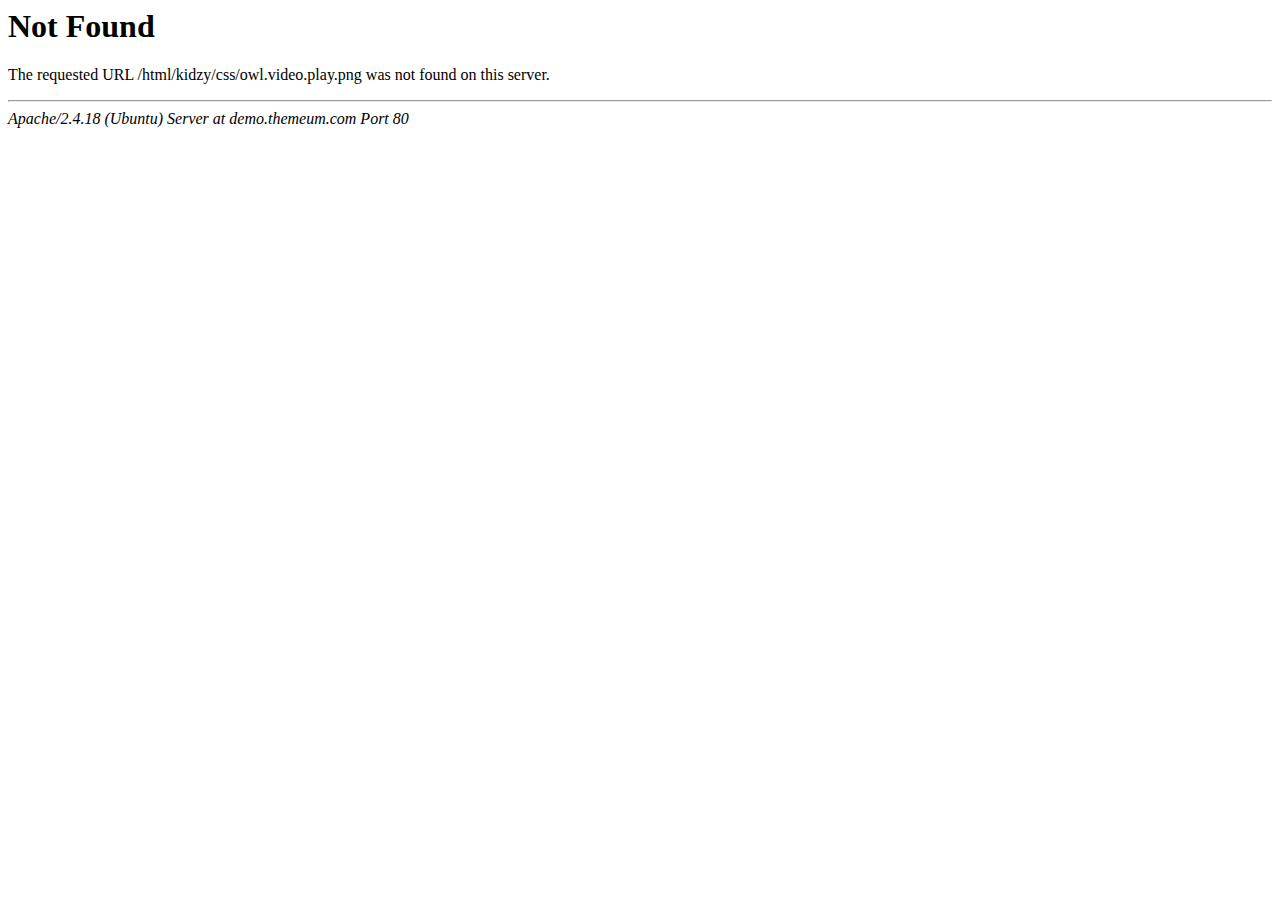
<file: src/assets/css/owl.video.play.html>
<!DOCTYPE HTML PUBLIC "-//IETF//DTD HTML 2.0//EN">
<html><head>
<title>404 Not Found</title>
</head><body>
<h1>Not Found</h1>
<p>The requested URL /html/kidzy/css/owl.video.play.png was not found on this server.</p>
<hr>
<address>Apache/2.4.18 (Ubuntu) Server at demo.themeum.com Port 80</address>
</body></html>
</file>
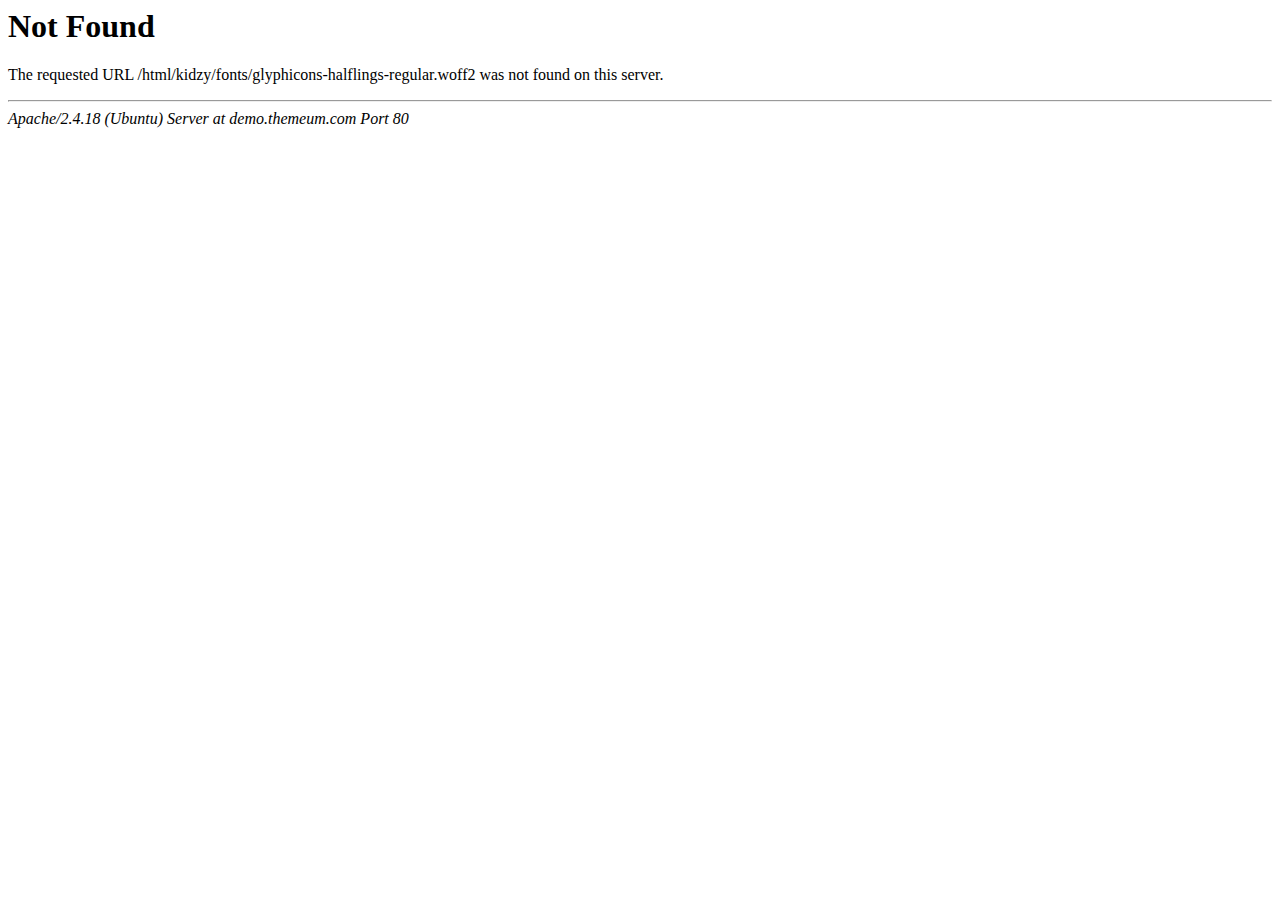
<file: src/assets/fonts/glyphicons-halflings-regular-2.html>
<!DOCTYPE HTML PUBLIC "-//IETF//DTD HTML 2.0//EN">
<html><head>
<title>404 Not Found</title>
</head><body>
<h1>Not Found</h1>
<p>The requested URL /html/kidzy/fonts/glyphicons-halflings-regular.woff2 was not found on this server.</p>
<hr>
<address>Apache/2.4.18 (Ubuntu) Server at demo.themeum.com Port 80</address>
</body></html>
</file>
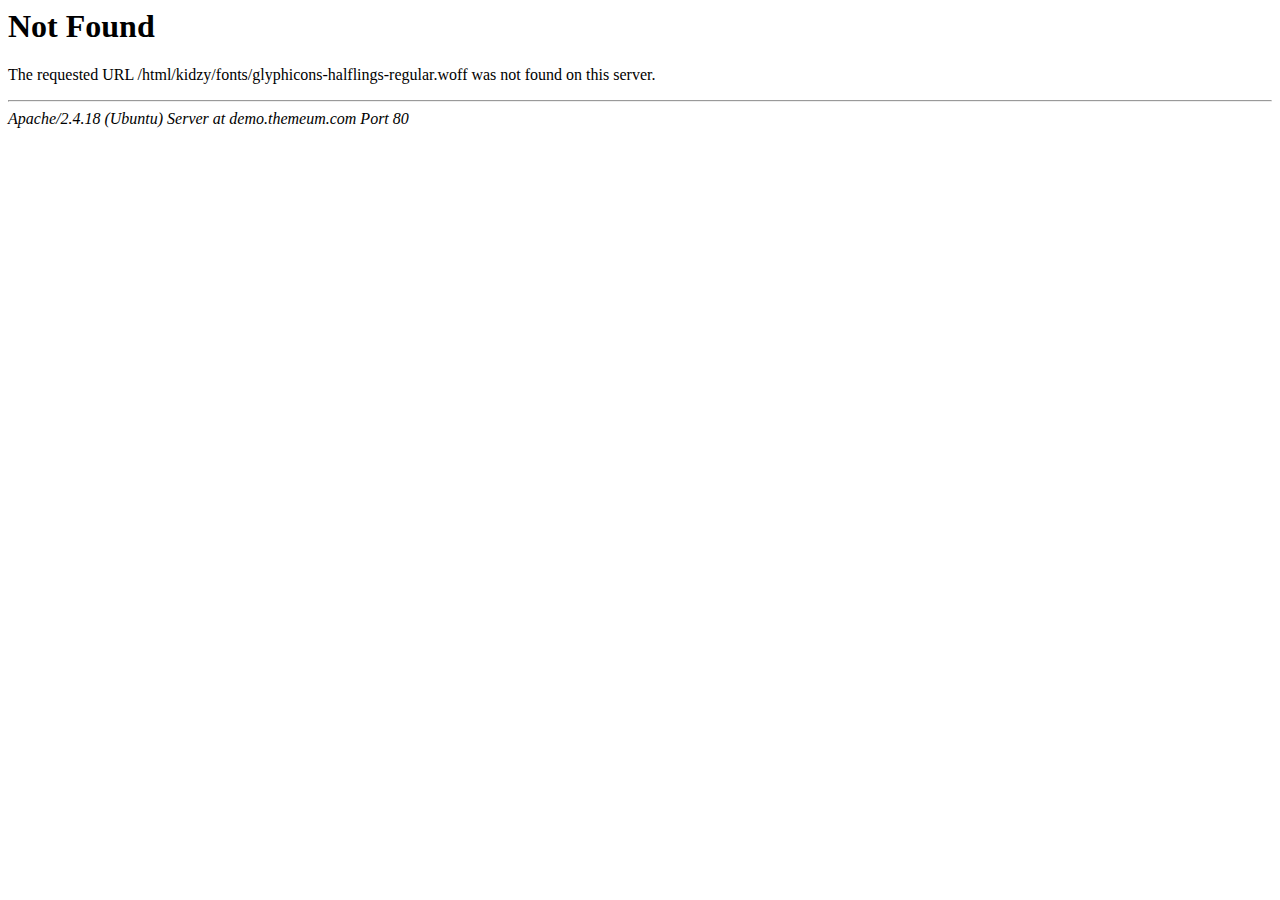
<file: src/assets/fonts/glyphicons-halflings-regular-3.html>
<!DOCTYPE HTML PUBLIC "-//IETF//DTD HTML 2.0//EN">
<html><head>
<title>404 Not Found</title>
</head><body>
<h1>Not Found</h1>
<p>The requested URL /html/kidzy/fonts/glyphicons-halflings-regular.woff was not found on this server.</p>
<hr>
<address>Apache/2.4.18 (Ubuntu) Server at demo.themeum.com Port 80</address>
</body></html>
</file>
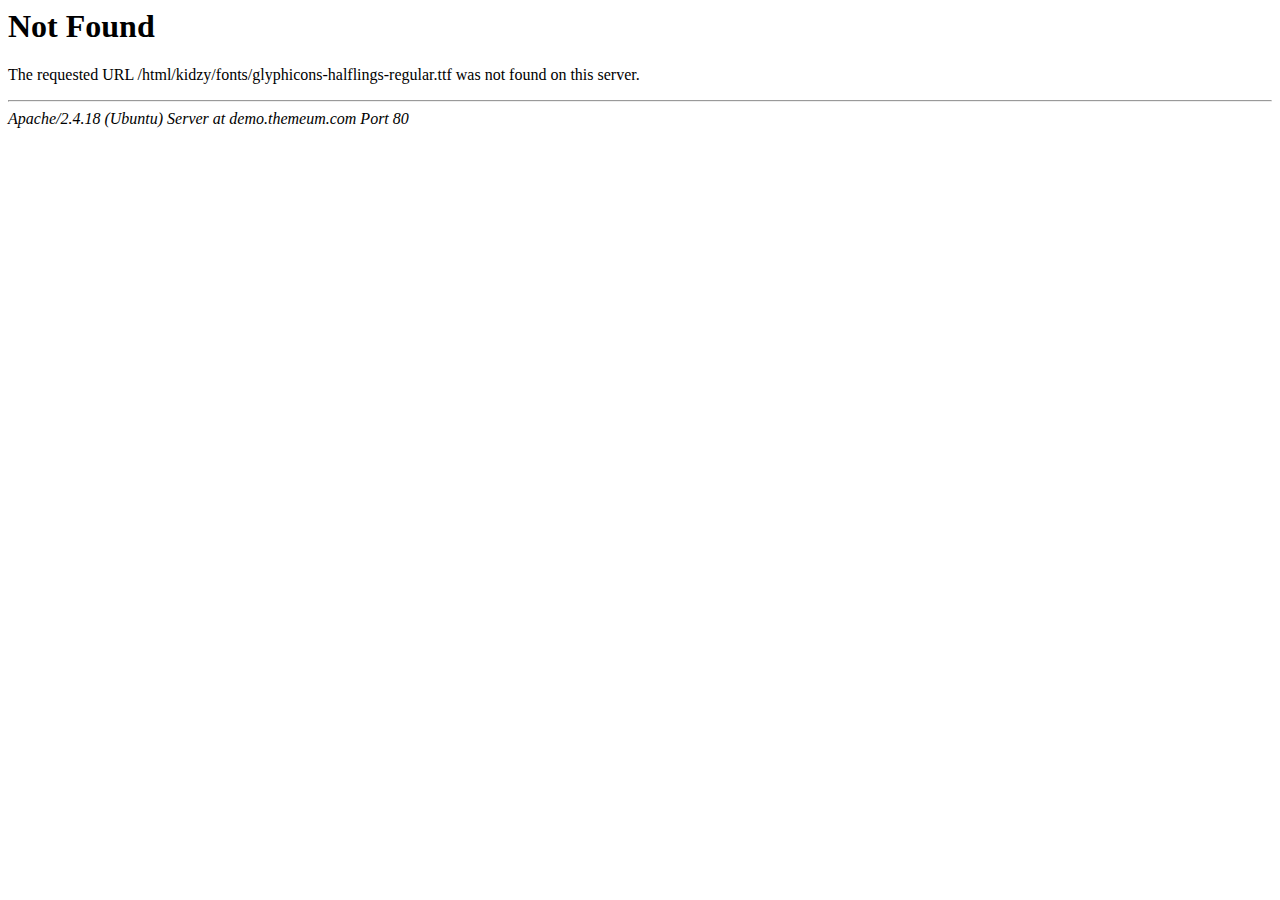
<file: src/assets/fonts/glyphicons-halflings-regular-4.html>
<!DOCTYPE HTML PUBLIC "-//IETF//DTD HTML 2.0//EN">
<html><head>
<title>404 Not Found</title>
</head><body>
<h1>Not Found</h1>
<p>The requested URL /html/kidzy/fonts/glyphicons-halflings-regular.ttf was not found on this server.</p>
<hr>
<address>Apache/2.4.18 (Ubuntu) Server at demo.themeum.com Port 80</address>
</body></html>
</file>
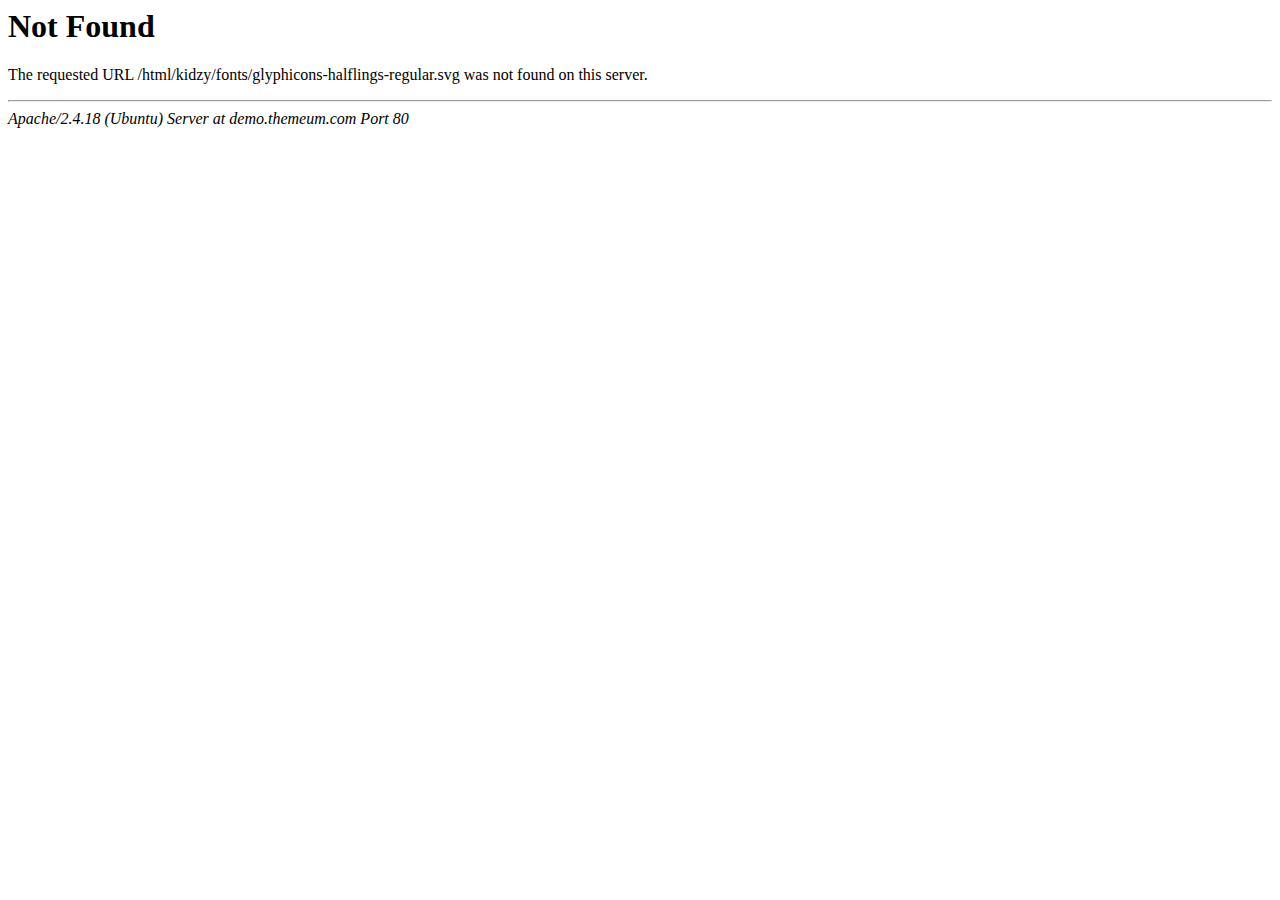
<file: src/assets/fonts/glyphicons-halflings-regular-5.html>
<!DOCTYPE HTML PUBLIC "-//IETF//DTD HTML 2.0//EN">
<html><head>
<title>404 Not Found</title>
</head><body>
<h1>Not Found</h1>
<p>The requested URL /html/kidzy/fonts/glyphicons-halflings-regular.svg was not found on this server.</p>
<hr>
<address>Apache/2.4.18 (Ubuntu) Server at demo.themeum.com Port 80</address>
</body></html>
</file>
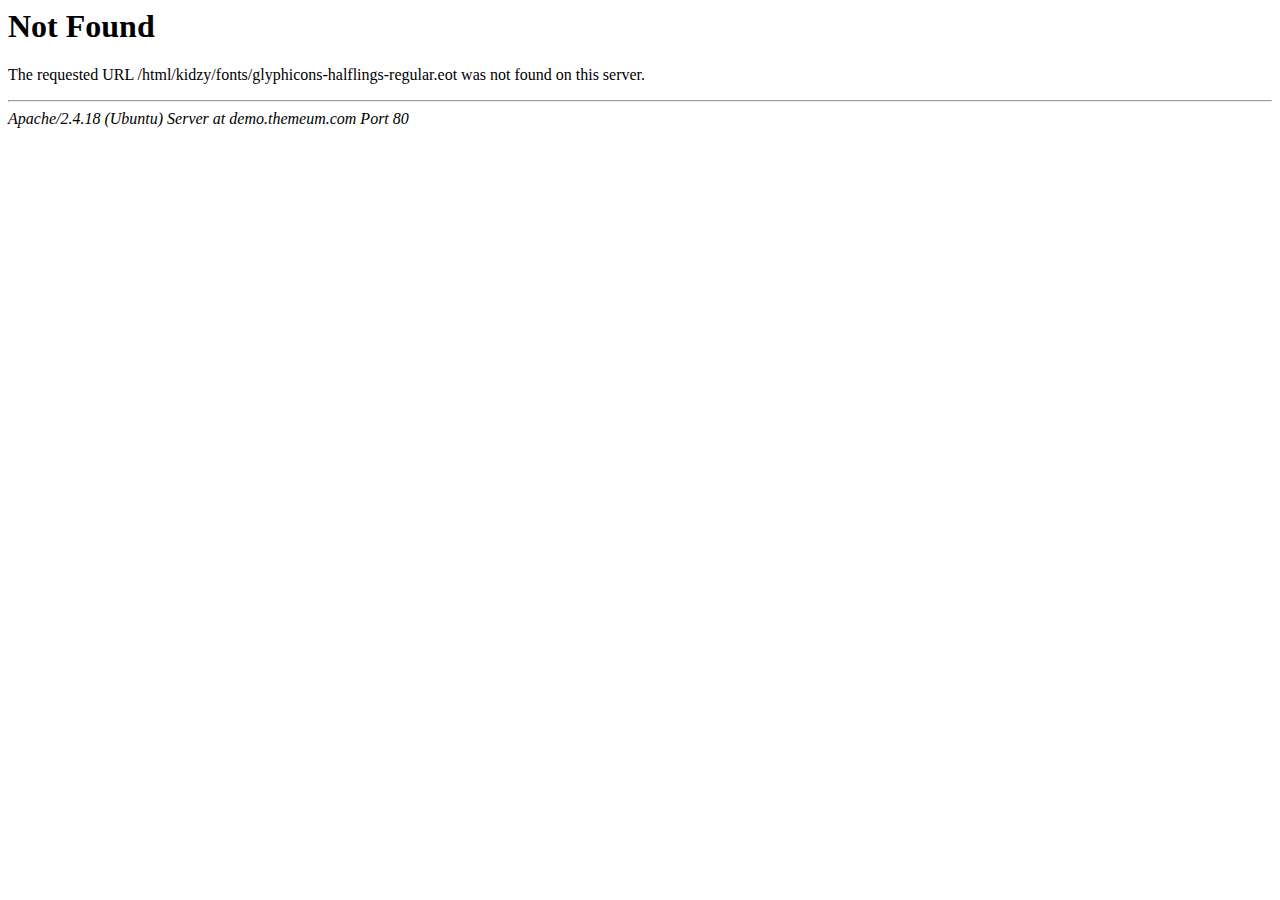
<file: src/assets/fonts/glyphicons-halflings-regular.html>
<!DOCTYPE HTML PUBLIC "-//IETF//DTD HTML 2.0//EN">
<html><head>
<title>404 Not Found</title>
</head><body>
<h1>Not Found</h1>
<p>The requested URL /html/kidzy/fonts/glyphicons-halflings-regular.eot was not found on this server.</p>
<hr>
<address>Apache/2.4.18 (Ubuntu) Server at demo.themeum.com Port 80</address>
</body></html>
</file>
